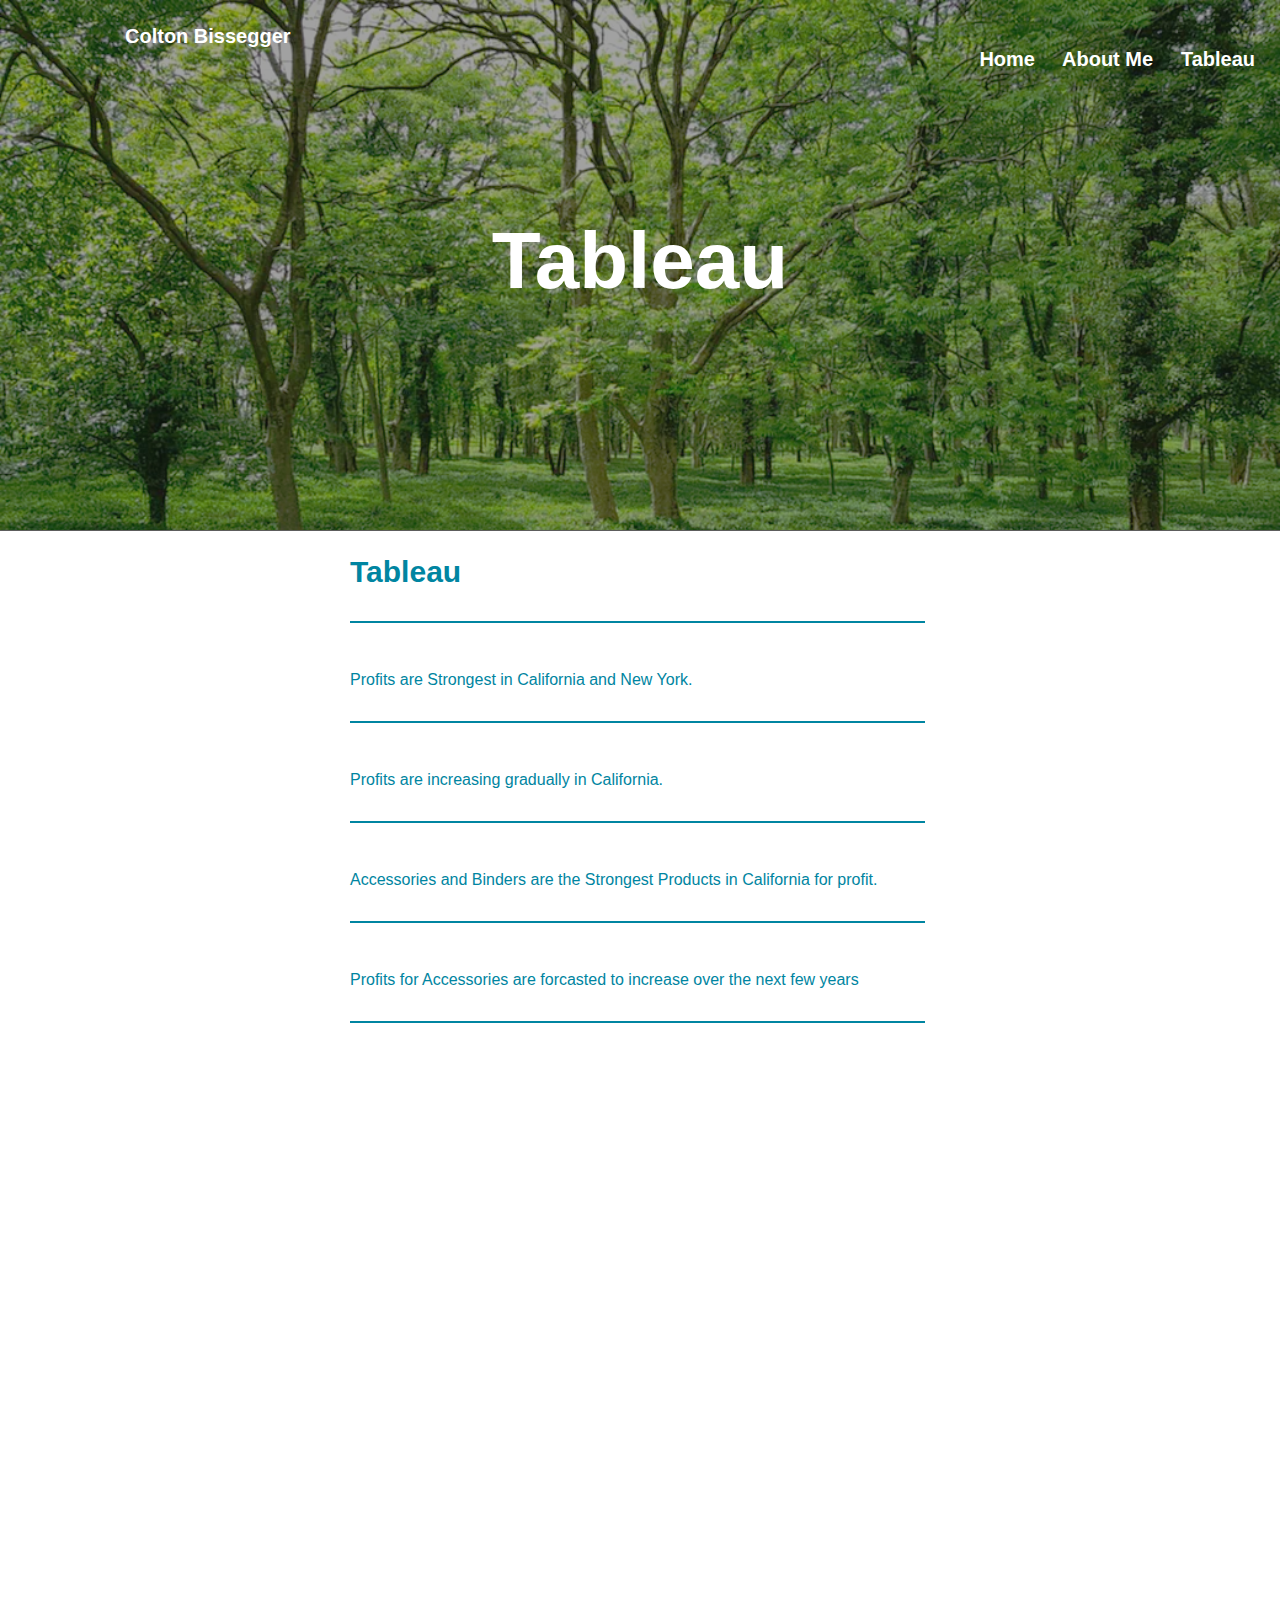
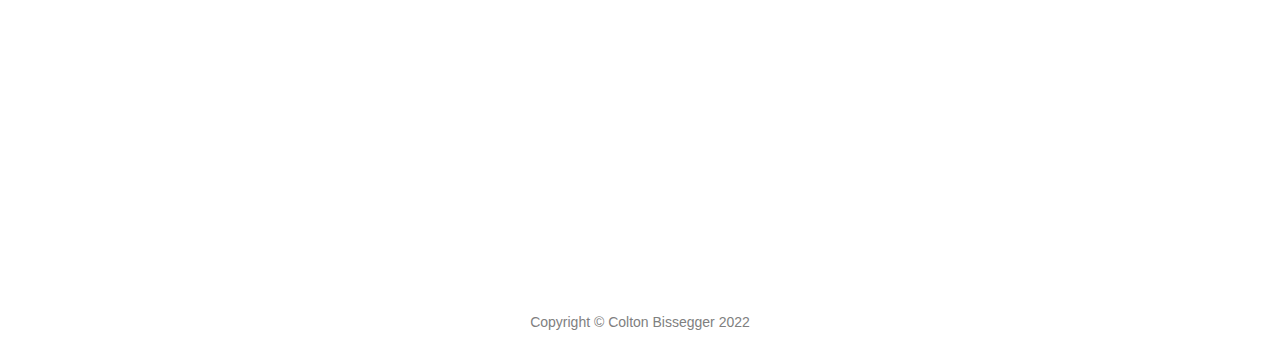
<file: html/tableau.html>
<!-- Colton Bissegger April 16th-->

<!DOCTYPE html>
<html lang="en">
<head>
        <meta charset="UTF-8">
        <meta http-equiv="X-UA-Compatible" content="IE=edge">
        <meta name="viewport" content="width=device-width, initial-scale=1.0">
        <title>Colton Bissegger - Tableau</title>
        <link rel="stylesheet" href="../styles/bootstyles.css" type="text/css">
</head>
<body>
    <!-- Navigation (header)-->
        <div class="header" style="background-image: url('../images/forestgreen.webp')" alt="Picture of a Forest">
            <a class="boldtwo" href="../index.html">Colton Bissegger</a>
            <div class="text">
                <a href="../index.html">Home</a> &nbsp;&nbsp;&nbsp;   
                <a href="about.html">About Me</a>  &nbsp;&nbsp;&nbsp;
                <a href="tableau.html">Tableau</a>   
            </div>
            <h1 class="justify" >Tableau</h1>
           
        </div>

    <!-- Tableau (main body) -->
        <div class="mainbody">
            
            <a href="https://www.tableau.com/">
                <h2 class="bold">Tableau</h2>
            </a>

            <!-- Divider-->
            <hr class="line">

            <!--Profits in 50 States-->
                <div class='tableauPlaceholder' id='viz1650290817729' 
                style='position: relative'><noscript><a href='#'><img alt='Profits in 50 States ' 
                src='https:&#47;&#47;public.tableau.com&#47;static&#47;images&#47;Ta&#47;Tableau1_16502903819440&#47;Sheet1&#47;1_rss.png' 
                style='border: none' /></a></noscript><object class='tableauViz'  style='display:none;'><param name='host_url' 
                value='https%3A%2F%2Fpublic.tableau.com%2F' /> <param name='embed_code_version' value='3' /> <param name='path' 
                value='views&#47;Tableau1_16502903819440&#47;Sheet1?:language=en-US&amp;:embed=true&amp;publish=yes' /> <param name='toolbar' 
                value='yes' /><param name='static_image' value='https:&#47;&#47;public.tableau.com&#47;static&#47;images&#47;Ta&#47;Tableau1_16502903819440&#47;Sheet1&#47;1.png' /> 
                <param name='animate_transition' value='yes' /><param name='display_static_image' value='yes' /><param name='display_spinner' value='yes' /><param name='display_overlay' 
                value='yes' /><param name='display_count' value='yes' /><param name='language' value='en-US' /><param name='filter' value='publish=yes' /></object></div>                
                <script type='text/javascript'>                    
                var divElement = document.getElementById('viz1650290817729');                    
                var vizElement = divElement.getElementsByTagName('object')[0];                    
                vizElement.style.width='100%';vizElement.style.height=(divElement.offsetWidth*0.75)+'px';                    
                var scriptElement = document.createElement('script');                    scriptElement.src = 'https://public.tableau.com/javascripts/api/viz_v1.js';                    
                vizElement.parentNode.insertBefore(scriptElement, vizElement);                
                </script>

                <p>
                    Profits are Strongest in California and New York.
                </p>

                <!-- Divider-->
                <hr class="line">

            <!--Profits in California-->    
                <div class='tableauPlaceholder' id='viz1650292879767' style='position: relative'><noscript><a href='#'><img alt='Profits in California ' 
                src='https:&#47;&#47;public.tableau.com&#47;static&#47;images&#47;Pr&#47;ProfitsareStrongestinCalifornia&#47;Sheet2&#47;1_rss.png' 
                style='border: none' /></a></noscript><object class='tableauViz'  style='display:none;'><param name='host_url' 
                value='https%3A%2F%2Fpublic.tableau.com%2F' /> <param name='embed_code_version' value='3' /> <param name='site_root' 
                value='' /><param name='name' value='ProfitsareStrongestinCalifornia&#47;Sheet2' /><param name='tabs' value='no' /><param name='toolbar' 
                value='yes' /><param name='static_image' value='https:&#47;&#47;public.tableau.com&#47;static&#47;images&#47;Pr&#47;ProfitsareStrongestinCalifornia&#47;Sheet2&#47;1.png' /> 
                <param name='animate_transition' value='yes' /><param name='display_static_image' value='yes' /><param name='display_spinner' value='yes' /><param name='display_overlay' 
                value='yes' /><param name='display_count' value='yes' /><param name='language' value='en-US' /></object></div>                <script type='text/javascript'>                    
                var divElement = document.getElementById('viz1650292879767');                    var vizElement = divElement.getElementsByTagName('object')[0];                    
                vizElement.style.width='100%';vizElement.style.height=(divElement.offsetWidth*0.75)+'px';                    
                var scriptElement = document.createElement('script');                    
                scriptElement.src = 'https://public.tableau.com/javascripts/api/viz_v1.js';                    
                vizElement.parentNode.insertBefore(scriptElement, vizElement);                
                </script>

                <p>
                    Profits are increasing gradually in California.
                </p>

                <!-- Divider-->
                <hr class="line">


            <!--California Profits by Product-->
                <div class='tableauPlaceholder' id='viz1650291693056' 
                style='position: relative'><noscript><a href='#'><img alt='California Profits by Product ' 
                src='https:&#47;&#47;public.tableau.com&#47;static&#47;images&#47;Ca&#47;CaliforniaProfitsbyProduct_16502916480970&#47;Sheet3&#47;1_rss.png' 
                style='border: none' /></a></noscript><object class='tableauViz'  style='display:none;'><param name='host_url' 
                value='https%3A%2F%2Fpublic.tableau.com%2F' /> <param name='embed_code_version' value='3' /> <param name='site_root' 
                value='' /><param name='name' value='CaliforniaProfitsbyProduct_16502916480970&#47;Sheet3' /><param name='tabs' 
                value='no' /><param name='toolbar' value='yes' /><param name='static_image' 
                value='https:&#47;&#47;public.tableau.com&#47;static&#47;images&#47;Ca&#47;CaliforniaProfitsbyProduct_16502916480970&#47;Sheet3&#47;1.png' /> 
                <param name='animate_transition' value='yes' /><param name='display_static_image' value='yes' /><param name='display_spinner' 
                value='yes' /><param name='display_overlay' value='yes' /><param name='display_count' value='yes' /><param name='language' 
                value='en-US' /><param name='filter' value='publish=yes' /></object></div>                <script type='text/javascript'>                    
                var divElement = document.getElementById('viz1650291693056');                    
                var vizElement = divElement.getElementsByTagName('object')[0];                    
                vizElement.style.width='100%';vizElement.style.height=(divElement.offsetWidth*0.75)+'px';                    
                var scriptElement = document.createElement('script');                    
                scriptElement.src = 'https://public.tableau.com/javascripts/api/viz_v1.js';                    
                vizElement.parentNode.insertBefore(scriptElement, vizElement);               
                </script>
                
                <p>
                    Accessories and Binders are the Strongest Products in California for profit.
                </p>

                <!-- Divider-->
                <hr class="line">

            <!--California Sales Forcast for Accessories -->    
                <div class='tableauPlaceholder' id='viz1650291846398' 
                style='position: relative'><noscript><a href='#'><img alt='California Sales Forcast for Accessories  ' 
                src='https:&#47;&#47;public.tableau.com&#47;static&#47;images&#47;Ca&#47;CaliforniaSalesForcastforAccessories&#47;Sheet4&#47;1_rss.png' 
                style='border: none' /></a></noscript><object class='tableauViz'  
                style='display:none;'><param name='host_url' 
                value='https%3A%2F%2Fpublic.tableau.com%2F' /> <param name='embed_code_version' 
                value='3' /> <param name='site_root' value='' /><param name='name' 
                value='CaliforniaSalesForcastforAccessories&#47;Sheet4' /><param name='tabs' 
                value='no' /><param name='toolbar' value='yes' /><param name='static_image' 
                value='https:&#47;&#47;public.tableau.com&#47;static&#47;images&#47;Ca&#47;CaliforniaSalesForcastforAccessories&#47;Sheet4&#47;1.png' /> 
                <param name='animate_transition' value='yes' /><param name='display_static_image' 
                value='yes' /><param name='display_spinner' value='yes' /><param name='display_overlay' 
                value='yes' /><param name='display_count' value='yes' /><param name='language' 
                value='en-US' /><param name='filter' value='publish=yes' /></object></div>              <script type='text/javascript'>                    
                var divElement = document.getElementById('viz1650291846398');                    
                var vizElement = divElement.getElementsByTagName('object')[0];                    
                vizElement.style.width='100%';vizElement.style.height=(divElement.offsetWidth*0.75)+'px';                    
                var scriptElement = document.createElement('script');                    
                scriptElement.src = 'https://public.tableau.com/javascripts/api/viz_v1.js';                    
                vizElement.parentNode.insertBefore(scriptElement, vizElement);                
                </script>

                <p>
                    Profits for Accessories are forcasted to increase over the next few years
                </p>

                <!-- Divider-->
                <hr class="linetwo">
                




              
               
        </div> 

    <!-- Footer (at the bottom)-->
        <div class="footer">
            <p class="footerstyle">Copyright &copy; Colton Bissegger 2022</p>
        </div>

</body>
</file>
<file: styles/bootstyles.css>
body {
    background-color: white;
    font-family:Arial, Helvetica, sans-serif;
    font-size: 20px;
    color: #0085A1;
}

hr {
    height: 2px;
    background-color: #0085A1;
    border: none;
}


.header{
    position: absolute;
    top: 0px;
    left: 0px;
    right: 0px;
    height: 480px;
    border-bottom: solid 1px #555555;
    background-image: none;
    background-size: none;
    font-family:Arial, Helvetica, sans-serif;
    font-size: 20px;
    color: white;
    background-color: rgba(60, 59, 59, 0.5);
    background-size:cover;
    background-repeat: no-repeat;
    background-blend-mode:darken;
    opacity: .95;
    padding: 25px;

}


.mainbody {
    position: absolute;
    top: 530px;
    bottom: 1000px;
    right: 350px;
    left: 350px;
    padding-right: 5px;
    
}

.footer {
    position: absolute;
    top: 3500px;
    height: 50px;
    left: 5px;
    right: 5px;
    text-align: center;
}

.footerstyle {
    color: grey;
    font-size: 14px;
}


.background {
    background-image: url('../images/forestgreen.webp');
    background-size: 700px 500px;
    background-position: center top;
    background-repeat: no-repeat;
    position: relative;
    background-color: rgb(240, 246, 247);
}

p {
    font-size: medium;
}

.line {
    margin-top: 2rem ;
    margin-bottom: 3rem ;
}
.linetwo {
    margin-top: 2rem ;
    margin-bottom: 7rem ;
}
    
.hr {
    color: black;
}

.justify {
    text-align:center;
    padding-top: 90px;
    padding-left: 0px;
    font-size: 80px;
}

.bold {
    color: #0085A1;
    font-weight: bold;
    font-style: normal;
}

.boldtwo {
    color: white;
    font-weight: bold;
    font-style: normal;
    text-align: right;
    margin-left: 100px;
}

.text {
    color: white;
    font-weight: bold;
    text-align: right;
    
}

a{
    color: white;
    text-decoration:underline ;
    text-decoration: none;
    padding-top: 100px;
}
</file>
